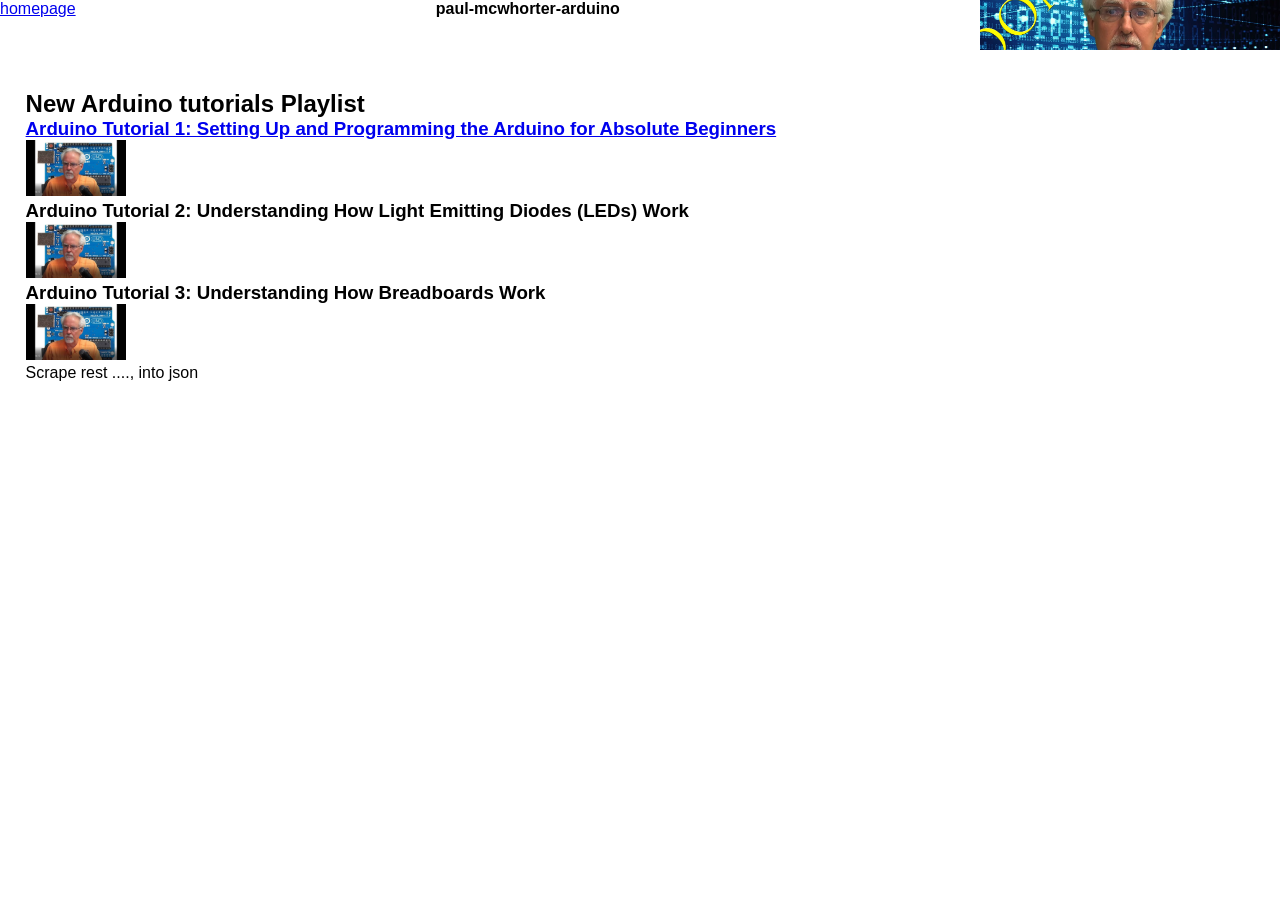
<file: index.html>
<!-- index.html -->
<!DOCTYPE html>
<html lang="en">
<head>
    <meta charset="UTF-8">
    <meta name="viewport" content="width=device-width, initial-scale=1.0">
    <title>paul-mcwhorter-arduino</title>
    <link rel="stylesheet" href="css-index/main-index.css">
    <script type="module" src="js-index/keyboard-nav-index.js" defer></script>
    <meta http-equiv="Content-Security-Policy" content="
            default-src 'self';
            script-src 'self' 'unsafe-inline' ;
            style-src  'self' https://cdn.jsdelivr.net;
            font-src 'self' https://unpkg.com data:;
            img-src 'self' data:;
            frame-src https://www.youtube.com;
            object-src 'none';
            base-uri 'none';
              form-action 'self';
        ">
</head>
<body>
    <div class="page-wrapper">
        <header class="page-header">
            <div class="back-links">
                <a  rel="noopener noreferrer"
                 data-nav-target="homepageLink" href="https://programshortcuts.github.io/tyler-tomani-2026/">homepage</a>
            </div>
            <h1>paul-mcwhorter-arduino</h1>
            <div class="tutorial-dark-mode-container">
                <a data-nav-target="tutorialImgLink" rel="noopener noreferrer" target="_blank"
                    href="https://www.youtube.com/watch?v=fJWR7dBuc18&list=PLGs0VKk2DiYw-L-RibttcvK-WBZm8WLEP">
                    <img src="images/paul-mcwhorter-yt-banner.jpg" alt="">
                </a>
            </div>
        </header>
        <nav>
            <div class="playlists-container">
                <div class="playlist">
                    <h2>New Arduino tutorials Playlist</h2>
                    <div class="vids-container">
                        <a rel="noopener noreferrer" class="vid" href="playlist/New_Arduino_Tutorials/01/01.html"> 
                            <h3>Arduino Tutorial 1: Setting Up and Programming the Arduino for Absolute Beginners</h3>
                            <img src="playlist/New_Arduino_Tutorials/01/01.jpeg" alt="">
                        </a>
                        <a rel="noopener noreferrer" class="vid">
                            <h3>Arduino Tutorial 2: Understanding How Light Emitting Diodes (LEDs) Work</h3>
                            <img src="playlist/New_Arduino_Tutorials/01/01.jpeg" alt="">
                        </a>
                        <a rel="noopener noreferrer" class="vid">
                            <h3>Arduino Tutorial 3: Understanding How Breadboards Work</h3>
                            <img src="playlist/New_Arduino_Tutorials/01/01.jpeg" alt="">
                        </a>
                        <div class="vid">
                            <p>
                                Scrape rest ...., into json
                            </p>
                        </div>
                    </div>
                </div>

            </div>
        </nav>
        
    </div>
      
</body>
</html>
</file>
<file: css-index/main-index.css>
/* main.css */
/* components */
@import url('components/page-header.css');
/* utilities */
@import url('utilities/borders-index.css');
@import url('utilities/effect-index.css');
@import url('utilities/layout-index.css');
@import url('utilities/sizing-index.css');
@import url('utilities/spacing-index.css');
@import url('utilities/text-index.css');
*{
    margin: 0;
    padding: 0;
    box-sizing: border-box;
}
</file>
